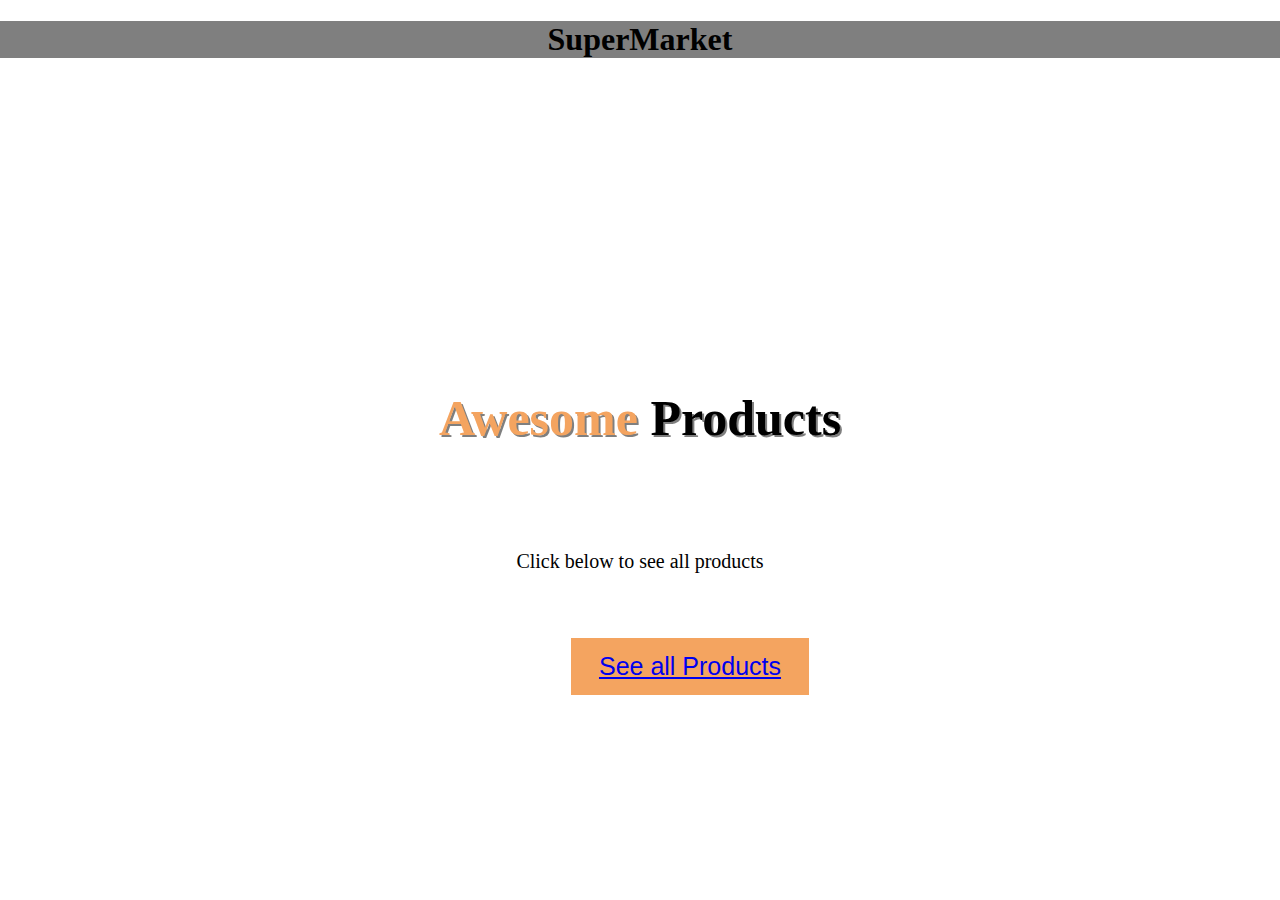
<file: ex1-css-recap/index.html>
<!DOCTYPE html>
<html lang="en">
<head>
    <meta charset="UTF-8">
    <meta http-equiv="X-UA-Compatible" content="IE=edge">
    <meta name="viewport" content="width=device-width, initial-scale=1.0">
    <title>Document</title>
    <link rel="stylesheet" href="styles.css">
</head>
<body>
    <div class="banner">
        <h1>SuperMarket</h1>
    </div>
    <div class="center">
        <h2><span>Awesome </span>Products</h2>
        <p>Click below to see all products</p>
         <button class="all-products"><a href="/product-list.html">See all Products</a></button>
    </div>
    
</body>
</html>
</file>
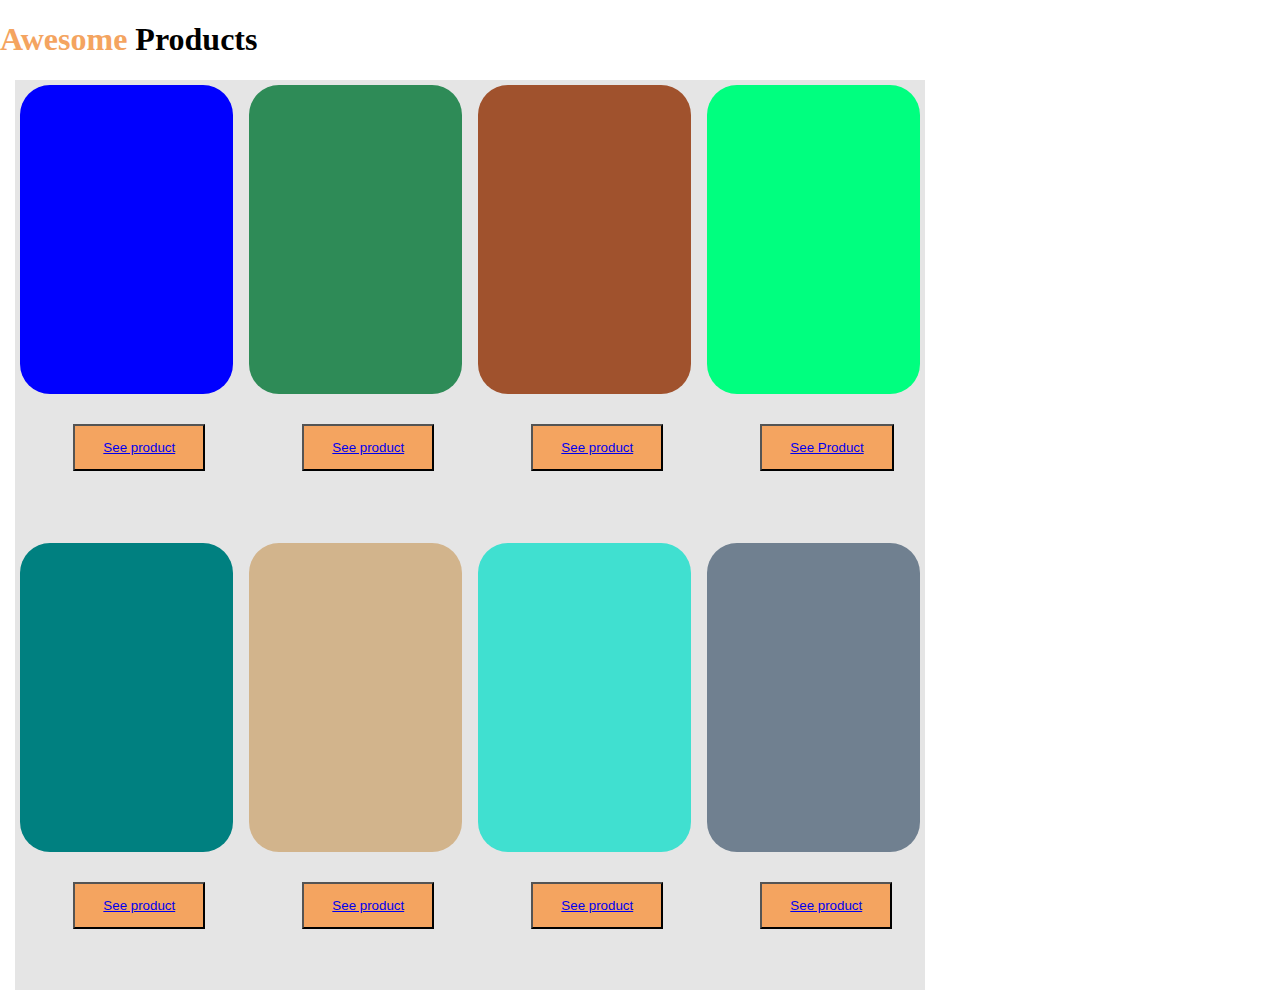
<file: ex1-css-recap/product-list.html>
<!DOCTYPE html>
<html lang="en">
<head>
    <meta charset="UTF-8">
    <meta http-equiv="X-UA-Compatible" content="IE=edge">
    <meta name="viewport" content="width=device-width, initial-scale=1.0">
    <title>Product list</title>
    <link rel="stylesheet" href="styles.css">
</head>
<body>
    <div>
        <h1><span>Awesome </span>Products</h1>
    </div>
    <div class="grid">
        <div>
            <div class="grid-item1"></div>
            <button><a href="/product-view.html">See product</a></button>
        </div>
        <div>
        <div class="grid-item2"></div>
        <button><a href="/product-view.html">See product</a></button>
        </div>
        <div>
        <div class="grid-item3"></div>
        <button><a href="/product-view.html">See product</a></button>
        </div>
        <div>
        <div class="grid-item4"></div>
        <button><a href="/product-view.html">See Product</a></button>
        </div>
        <div>
        <div class="grid-item5"></div>
        <button><a href="/product-view.html">See product</a></button>
        </div>
        <div>
        <div class="grid-item6"></div>
        <button><a href="/product-view.html">See product</a></button>
        </div>
        <div>
        <div class="grid-item7"></div>
        <button><a href="/product-view.html">See product</a></button>
        </div>
        <div>
        <div class="grid-item8"></div>
        <button><a href="/product-view.html">See product</a></button>
        </div>
    </div>
    
</body>
</html>
</file>
<file: ex1-css-recap/styles.css>
body{
    background-color: white;
    margin: 0;
    padding: 0;
}
.banner{
    background-color: rgba(0, 0, 0, 0.5);
    text-align: center;

}
.center{
    text-align: center;
    margin-top: 30vh;
}


h2{
    font-size: 50px;
    font-family: cursive;
    line-height: normal;
    text-align: center;
    line-height: 20vh;
    text-shadow: 2px 2px rgba(0, 0, 0, 0.5);
}
span{
    color: sandybrown;
    text-decoration: none;
}
p{
    font-size: 20px;
    text-align: center;
}
.all-products{
    font-size: 25px;
    background-color: sandybrown;
    margin-top: 5vh;
    border: none;
    padding: 14px 28px;

}

.grid{
    display: grid;
    grid-template-columns: 1fr 1fr 1fr 1fr;
    grid-template-rows: 1fr 1fr;
    background-color:rgba(0, 0, 0, 0.1);
    padding: 5px;
    margin: 15px;
    height: 100vh;
    width:100vh;
    gap: 1em;
        
    
    
}
.grid-item1{
    background-color: blue;
    border-radius: 30px;
    height: 70%;
}
.grid-item2{
    background-color: seagreen;
    border-radius: 30px;
    height: 70%;

}
.grid-item3{
    background-color: sienna;
    border-radius: 30px;
    height: 70%;
}
.grid-item4{
    background-color: springgreen;
    border-radius: 30px;
    height: 70%;
}
.grid-item5{
    background-color: teal;
    border-radius: 30px;
    height: 70%;
}
.grid-item6{
    background-color: tan;
    border-radius: 30px;
    height: 70%;   
}
.grid-item7{
    background-color: turquoise;
    border-radius: 30px;
    height: 70%;
}
.grid-item8{
    background-color:slategray;
    border-radius: 30px;
    height: 70%;
    
}

button{
    background-color: sandybrown;
    margin-top: 30px;
    margin-left: 4em;
    padding: 14px 28px;
    text-decoration: none;
    margin-bottom: 2em;
      
}
.float {
    margin: 2em;
        
}
img{
    float: left;
    width: 450px;
    height:500px;
    margin-left:15px;
}
.back{
    background-color: seashell;
}
.flex{
    display: flex;
    flex:25vh;
    flex-direction: row;
    align-items: center;
    justify-content: space-around;
}

.box1{
    background-color: chocolate;
    height: 50px;
    width: 100px;
    border-radius: 25vh;
    text-align: center;
    
    
}
.box2{
    background-color: coral;
    height: 50px;
    width: 100px;
    border-radius: 25vh;
    text-align: center;
}   
.box3{
    background-color: crimson;
    height: 50px;
    width: 100px;
    border-radius: 25vh;
    text-align: center;
}
</file>
